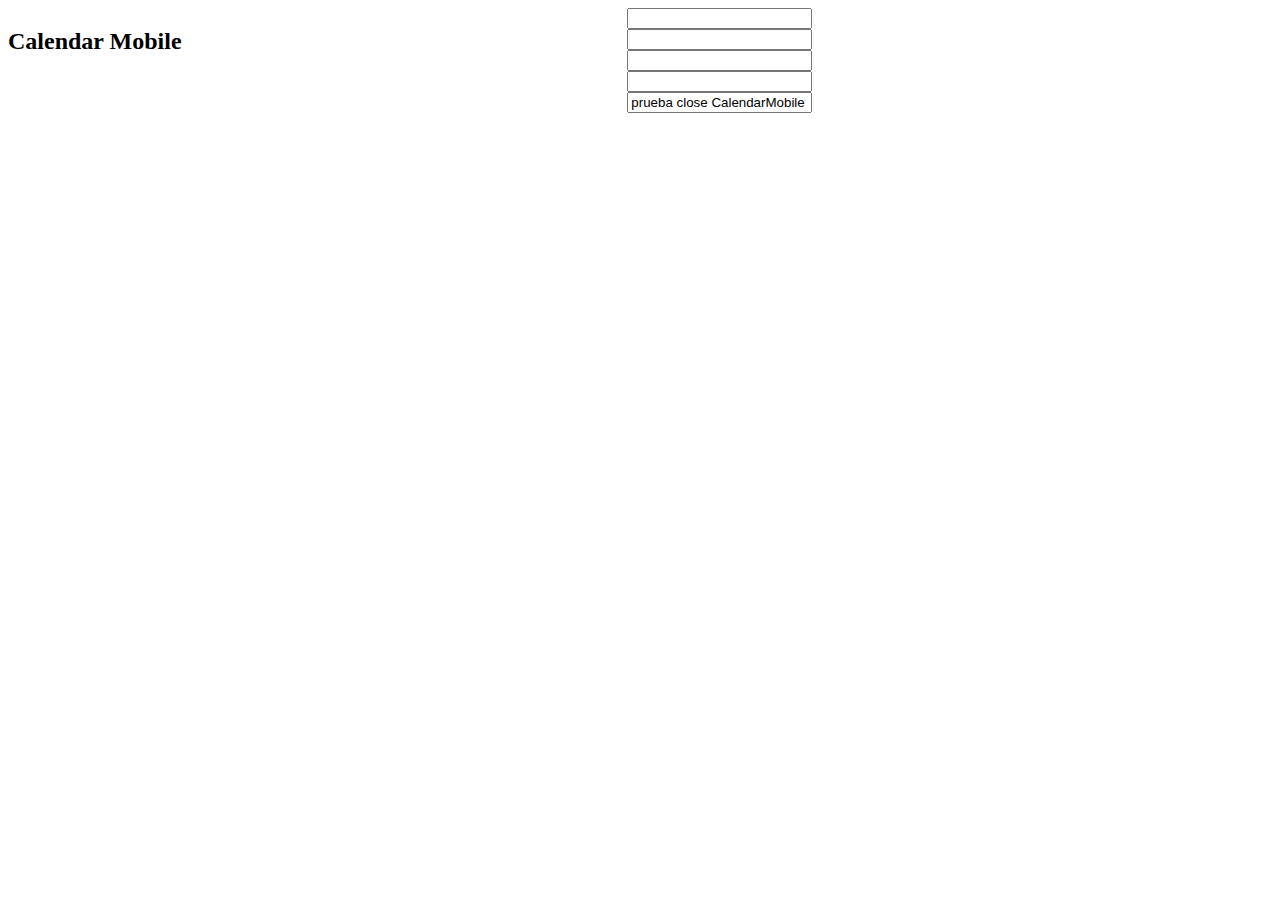
<file: index.html>
<!DOCTYPE HTML>
<html lang="en-US">
<head>
	<meta charset="UTF-8">
	<title>Calendar Mobile</title>
	<script type="text/javascript" src="calendarMobile.js"></script>
	<link rel="stylesheet" href="calendarMobile.css">
	<style type="text/css">
		#div_left{
			float		: left;
			width		: 49%;
			position	: relative !important;
		}
	</style>
	<script type="text/javascript">
		/* 	METODOS DEL OBJETO JSON PARA LA ASIGNACION EN LA CLASSCALENDARMOBILE
			id_input      : Obligatorio 	Id del input q contiene el valor del calendario
			title         : Opcional 		Titulo de la ventana del calendario
			modal         : Opcional 		Boleano si el calendario es modal o no, por default es false
			id_position   : Opcional		Metodo modal true --> id del padre donde se renderizara la modal calendario, por default se renderiza en el body
											Metodo modal false o default --> id del elemento padre donde se renderizara la modal calendario

			separatorDate : Opcional 		Signo separador de day month year, por default es '-'
			limitDate     : Opcional 		limite inferior year, por default es '2000'
			arrayDays     : Opcional 		array con dias, inicia en Domingo -> valor por Default "Domingo","Lunes","Martes","Miércoles","Jueves","Viernes","Sábado"
			arrayMonths   : Opcional 		array con meses, inicia en Enero -> valor por Default "Enero","Febrero","Marzo","Abril","Mayo","Junio","Julio","Agosto","Septiembre","Octubre","Noviembre","Diciembre"

			.closeCalendarMobile() 			Metodo global independiente de la instancia para cerrar el CalendarMobile ideal para ser ejecutado cuando el usuario
											toca el boton atras del dispositivo movil y no se sabe q instancia del calendario esta desplegado o no se quiere consultar :P.
		*/
		var newInputFecha1;
		var newInputFecha2;
		var newInputFecha3;
		var newInputFecha4;


		window.onload = function() {
			/* <!-- Se crean nuevas Instancia la clase ClassCalendarMobile --> */
			// Ejemplo de uso 1 modificando todos los atributos ->
			newInputFecha1 = new ClassCalendarMobile
			({
				id_input      : 'fecha1',
				title         : 'Fecha Inicial',
				modal         : true,
				separatorDate : '/',
				limitDate     : '2011',
				arrayDays     : 'Dom,Lun,Mar,Mié,Jue,Vie,Sáb',
				arrayMonths   : 'Ene,Feb,Mar,Abr,May,Jun,Jul,Ago,Sep,Oct,Nov,Dic'
			});

			// Ejemplo de uso 2 unico atributo obligatorio ->
			newInputFecha2 = new ClassCalendarMobile
			({
				id_input : 'fecha2'
			});

			// Ejemplo de uso 3 jugando con la posicion del calendario ->
			newInputFecha3 = new ClassCalendarMobile
			({
				id_input	: 'fecha3',
				id_position	: 'div_left'
			});

			// Ejemplo de uso 4 jugando con la posicion del calendario con el atributo modal ->
			newInputFecha4 = new ClassCalendarMobile
			({
				id_input	: 'fecha4',
				modal		: true,
				id_position	: 'div_left'
			});

		};

		function cerrar(){
			//Cierra cualquier calendario que este desplegado asi la instancia no se ha la misma que lo mostro.
			newInputFecha2.closeCalendarMobile();
		}


	</script>
</head>
<body>
	<div style="overflow:visible; width	:100%;">
		<div id="div_left"><h2>Calendar Mobile</h2></div>
		<div style="float:left; width:50%; height:100%">
			<input type="text" id="fecha1" /><br>
			<input type="text" id="fecha2" /><br>
			<input type="text" id="fecha3" /><br>
			<input type="text" id="fecha4" /><br>
			<input type="text" value="prueba close CalendarMobile" onclick="cerrar();" readonly="readonly"/><br>
		</div>
	</div>
</body>
</html>
</file>
<file: calendarMobile.css>
#contenedor_calendario{
	font-family          : "arial", Times, sans-serif;
	overflow             : hidden;
	width                : 240px;
	text-align           : center;
	border               : solid 2px #fff;
	-moz-border-radius   : 4px;
	-webkit-border-radius: 4px;
	border-radius        : 4px;
	background-color     : #2a95d3;/*333*/	/*Color del calendario*/
	margin               : 5px auto;
	z-index              : 101;
}

#titulos_calendario{
	float: left;
	width: 100%;
	color:#fff;
}

.titulo_calendario{
	float : left;
	width : 100%;
	height: 20px;
}

#contenedor_btn_calendario{
	float           : left;
	width           : 100%;
	border-top      : 1px solid;
	height          : 45px;
	margin-top      : 4px;
	display         : table;
	background-image: -moz-linear-gradient(top, #D5E2F1, #BBB);
	background-image: -ms-linear-gradient(top, #D5E2F1, #BBB);
	background-image: -o-linear-gradient(top, #D5E2F1, #BBB);
	background-image: -webkit-gradient(linear, center top, center bottom, from(#D5E2F1), to(#BBB));
	background-image: -webkit-linear-gradient(top, #D5E2F1, #BBB);
	background-image: linear-gradient(top, #D5E2F1, #BBB);
}

#sub_titulo_fecha_calendario{
	float        : left;
	width        : 100%;
	font-size    : 12px;
	border-bottom: 2px solid #FFF;
	margin-bottom: 7px;
}

.btn_calendario, .btn_calendario_selected{
	display              : table;
	color                : #5B5B5B;
	width                : 40%;
	height               : 33px;
	margin               : 0 10px 0 10px;
	float                : left;
	border               : solid 2px #fff;
	-moz-border-radius   : 4px;
	-webkit-border-radius: 4px;
	border-radius        : 4px;
}

.btn_calendario{
	background-image: -moz-linear-gradient(top, #ffffff, #dedcdb);
	background-image: -ms-linear-gradient(top, #ffffff, #dedcdb);
	background-image: -o-linear-gradient(top, #ffffff, #dedcdb);
	background-image: -webkit-gradient(linear, center top, center bottom, from(#ffffff), to(#dedcdb));
	background-image: -webkit-linear-gradient(top, #ffffff, #dedcdb);
	background-image: linear-gradient(top, #ffffff, #dedcdb);

}

.btn_calendario_selected, .signo_calendario_selected{
	background-image: -moz-linear-gradient(top, #D5E2F1, #FFF);
	background-image: -ms-linear-gradient(top, #D5E2F1, #FFF);
	background-image: -o-linear-gradient(top, #D5E2F1, #FFF);
	background-image: -webkit-gradient(linear, center top, center bottom, from(#D5E2F1), to(#FFF));
	background-image: -webkit-linear-gradient(top, #D5E2F1, #FFF);
	background-image: linear-gradient(top, #D5E2F1, #FFF);
}

.signo_calendario{
	background-image: -moz-linear-gradient(top, #ffffff, #dedcdb);
	background-image: -ms-linear-gradient(top, #ffffff, #dedcdb);
	background-image: -o-linear-gradient(top, #ffffff, #dedcdb);
	background-image: -webkit-gradient(linear, center top, center bottom, from(#ffffff), to(#dedcdb));
	background-image: -webkit-linear-gradient(top, #ffffff, #dedcdb);
	background-image: linear-gradient(top, #ffffff, #dedcdb);
}

.signo_calendario_selected, .signo_calendario{ height: 50px; font-size: 25px; }

.centrar_btn_vertical{
	width         : 100%;
	display       : table-cell;
	vertical-align: middle;
}

.sub_titulo_calendario{
	float: left;
	width: 33%;
}

.fecha_calendario{
	float                : left;
	width                : 65px;
	border               : solid 2px #fff;
	-moz-border-radius   : 4px;
	-webkit-border-radius: 4px;
	border-radius        : 4px;
	color                : #7F7F7F;
	font-weight          : bold;
}

.fecha_calendario_left{ margin : 0px 5px 0px 10px; }
.fecha_calendario_right{ margin: 0px 10px 0px 5px; }

.contenedor_signo_calendario, .contenedor_numero_calendario{
	float  : left;
	width  : 100%;
	display: table;
}

.contenedor_numero_calendario{
	height          : 60px;
	border-top      : 1px solid; border-bottom: 1px solid;
	font-size       : 25px;
	background-color: #fff;
}

.numero_calendario, .signo_calendario, .span_text_btn_calendario, #modal_calendario{
	display       : table-cell;
	vertical-align: middle;
	width         : 100%;
}

.fondo_modal_calendario{
	z-index          : 100;
	top              : 0px;
	width            : 100%;
	height           : 100%;
	display          : table;
	left             : 0px;
	position         : absolute !important;
	background-color : rgba(0,0,0,0.6);				/*Color de fondo*/
}
</file>
